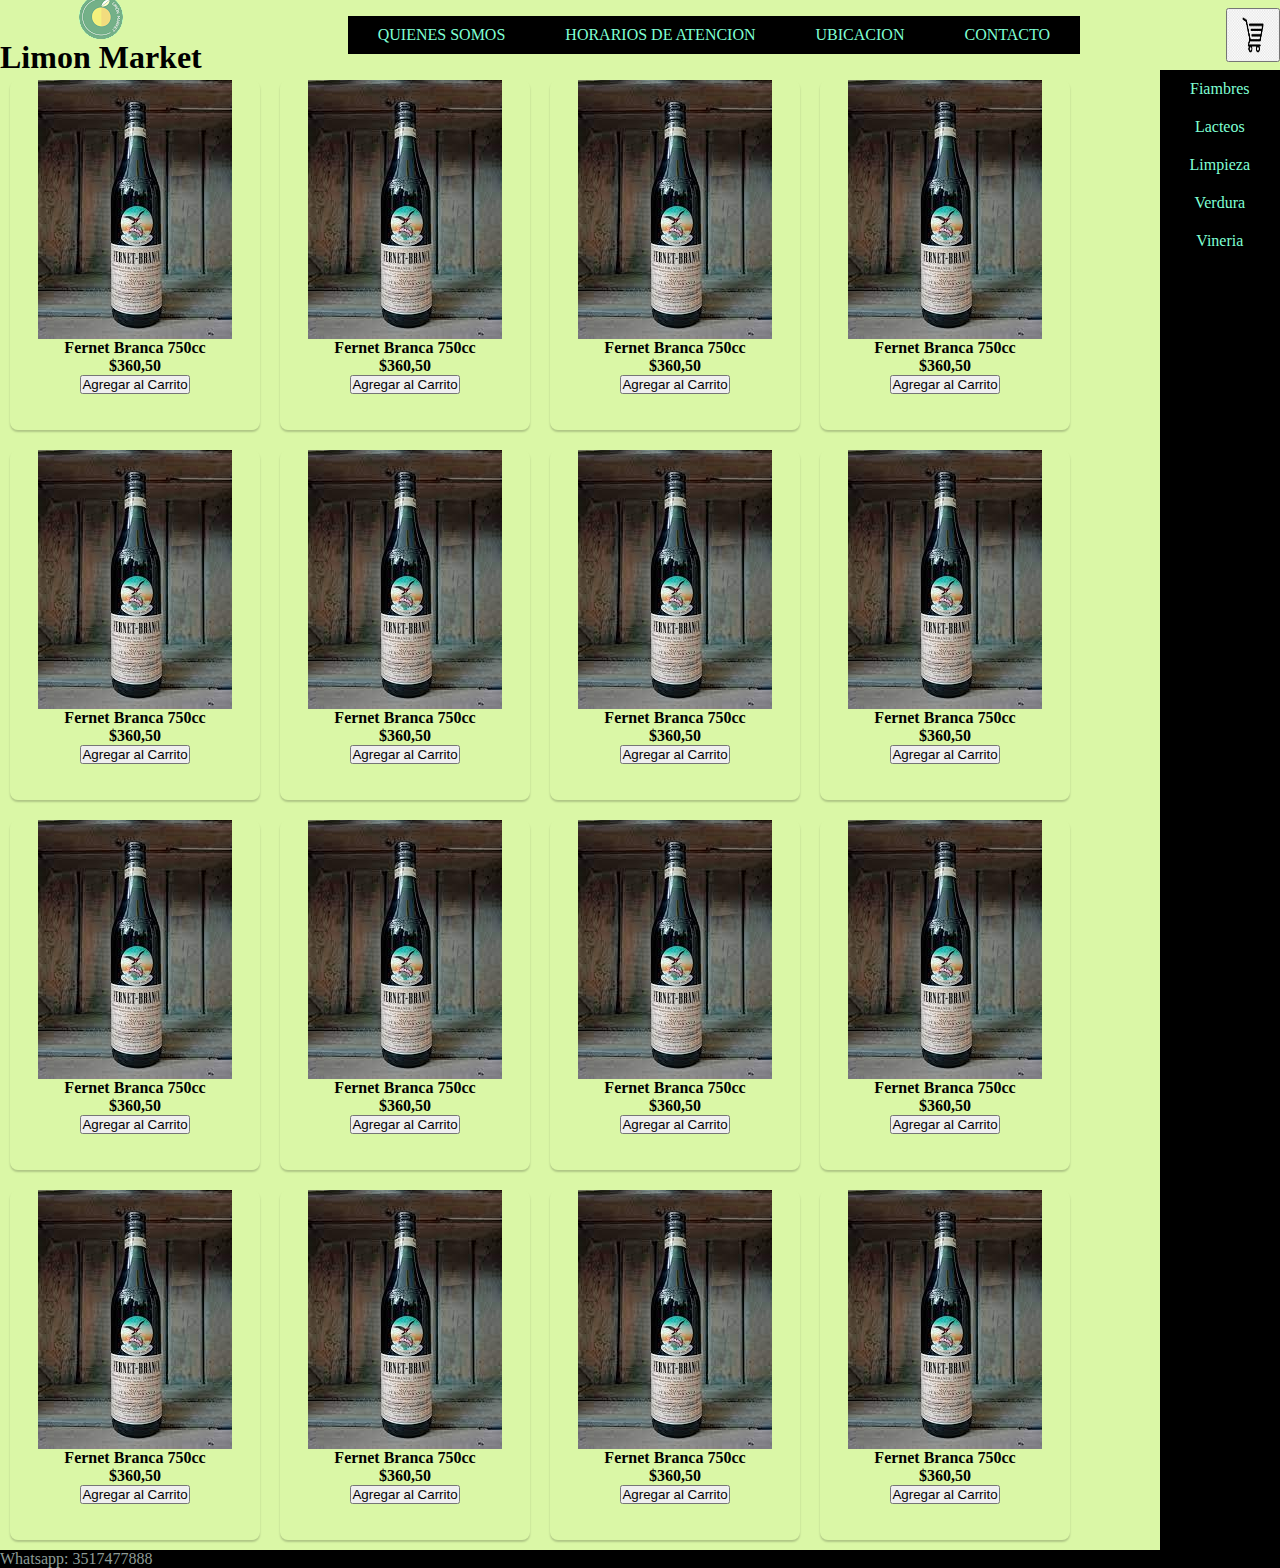
<file: index.html>
<html lang="en">
    <head>
        <meta charset="UTF-8">
        <meta http-equiv="X-UA-Compatible" content="IE=edge">
        <meta name="viewport" content="width=device-width, initial-scale=1.0">
        <link rel="stylesheet" href="./estilocss/style.css">
        <title>Limon Market</title>
    </head>
    <body>
        <header>
                    <section id="logo">
                            <div class="header__logo">
                                <img class="header__imagen" src="./imagenes/logo.png" alt="logo">
                                <h1 class="header__titulo"><B>Limon Market</B></h1>
                            </div>
                    </section>
                    <section id="paginas">
                        <nav class="contenedor-paginas">
                            <div id="contenedorPaginas">
                                <a href="./paginas/nosotros.html" class="navCategorias">QUIENES SOMOS</a>
                                <a href="./paginas/horarios.html" class="navCategorias">HORARIOS DE ATENCION</a>
                                <a href="./paginas/ubicacion.html" class="navCategorias">UBICACION</a>
                                <a href="./paginas/contactos.html" class="navCategorias">CONTACTO</a>
                            </div>
                        </nav>
                    </section>
                    <section id="botonCarrito">
                        <div id="botonCarrito_div">
                            <button class="header__button"><img id="imgCarrito" src="./imagenes/carrito.png" alt=""></button>
                        </div>
                    </section>
        </header>
        <main>
            <section id="contenedorTarjetas">
                <div class="tarjeta-producto">
                    <img src="./imagenes/fernet.jpg" alt="">
                    <h4>Fernet Branca 750cc</h4>
                    <p><b>$360,50</b></p>
                    <button>Agregar al Carrito</button>
                </div>
                <div class="tarjeta-producto">
                    <img src="./imagenes/fernet.jpg" alt="">
                    <h4>Fernet Branca 750cc</h4>
                    <p><b>$360,50</b></p>
                    <button>Agregar al Carrito</button>
                </div>
                <div class="tarjeta-producto">
                    <img src="./imagenes/fernet.jpg" alt="">
                    <h4>Fernet Branca 750cc</h4>
                    <p><b>$360,50</b></p>
                    <button>Agregar al Carrito</button>
                </div>
                <div class="tarjeta-producto">
                    <img src="./imagenes/fernet.jpg" alt="">
                    <h4>Fernet Branca 750cc</h4>
                    <p><b>$360,50</b></p>
                    <button>Agregar al Carrito</button>
                </div>
                <div class="tarjeta-producto">
                    <img src="./imagenes/fernet.jpg" alt="">
                    <h4>Fernet Branca 750cc</h4>
                    <p><b>$360,50</b></p>
                    <button>Agregar al Carrito</button>
                </div>
                <div class="tarjeta-producto">
                    <img src="./imagenes/fernet.jpg" alt="">
                    <h4>Fernet Branca 750cc</h4>
                    <p><b>$360,50</b></p>
                    <button>Agregar al Carrito</button>
                </div>
                <div class="tarjeta-producto">
                    <img src="./imagenes/fernet.jpg" alt="">
                    <h4>Fernet Branca 750cc</h4>
                    <p><b>$360,50</b></p>
                    <button>Agregar al Carrito</button>
                </div>
                <div class="tarjeta-producto">
                    <img src="./imagenes/fernet.jpg" alt="">
                    <h4>Fernet Branca 750cc</h4>
                    <p><b>$360,50</b></p>
                    <button>Agregar al Carrito</button>
                </div>
                <div class="tarjeta-producto">
                    <img src="./imagenes/fernet.jpg" alt="">
                    <h4>Fernet Branca 750cc</h4>
                    <p><b>$360,50</b></p>
                    <button>Agregar al Carrito</button>
                </div>
                <div class="tarjeta-producto">
                    <img src="./imagenes/fernet.jpg" alt="">
                    <h4>Fernet Branca 750cc</h4>
                    <p><b>$360,50</b></p>
                    <button>Agregar al Carrito</button>
                </div>
                <div class="tarjeta-producto">
                    <img src="./imagenes/fernet.jpg" alt="">
                    <h4>Fernet Branca 750cc</h4>
                    <p><b>$360,50</b></p>
                    <button>Agregar al Carrito</button>
                </div>
                <div class="tarjeta-producto">
                    <img src="./imagenes/fernet.jpg" alt="">
                    <h4>Fernet Branca 750cc</h4>
                    <p><b>$360,50</b></p>
                    <button>Agregar al Carrito</button>
                </div>
                <div class="tarjeta-producto">
                    <img src="./imagenes/fernet.jpg" alt="">
                    <h4>Fernet Branca 750cc</h4>
                    <p><b>$360,50</b></p>
                    <button>Agregar al Carrito</button>
                </div>
                <div class="tarjeta-producto">
                    <img src="./imagenes/fernet.jpg" alt="">
                    <h4>Fernet Branca 750cc</h4>
                    <p><b>$360,50</b></p>
                    <button>Agregar al Carrito</button>
                </div>
                <div class="tarjeta-producto">
                    <img src="./imagenes/fernet.jpg" alt="">
                    <h4>Fernet Branca 750cc</h4>
                    <p><b>$360,50</b></p>
                    <button>Agregar al Carrito</button>
                </div>
                <div class="tarjeta-producto">
                    <img src="./imagenes/fernet.jpg" alt="">
                    <h4>Fernet Branca 750cc</h4>
                    <p><b>$360,50</b></p>
                    <button>Agregar al Carrito</button>
                </div>
            </section>
        </main>
        <aside>
                <nav id="contenedorCategorias">
                    <a href="" class="navCategorias">Fiambres</a>
                    <a href="" class="navCategorias">Lacteos</a>
                    <a href="" class="navCategorias">Limpieza</a>
                    <a href="" class="navCategorias">Verdura</a>
                    <a href="" class="navCategorias">Vineria</a>
                </nav>
        </aside>
        <footer>
            <p class="piepagina">Whatsapp: 3517477888</p>
        </footer>
    </body>
</html>
</file>
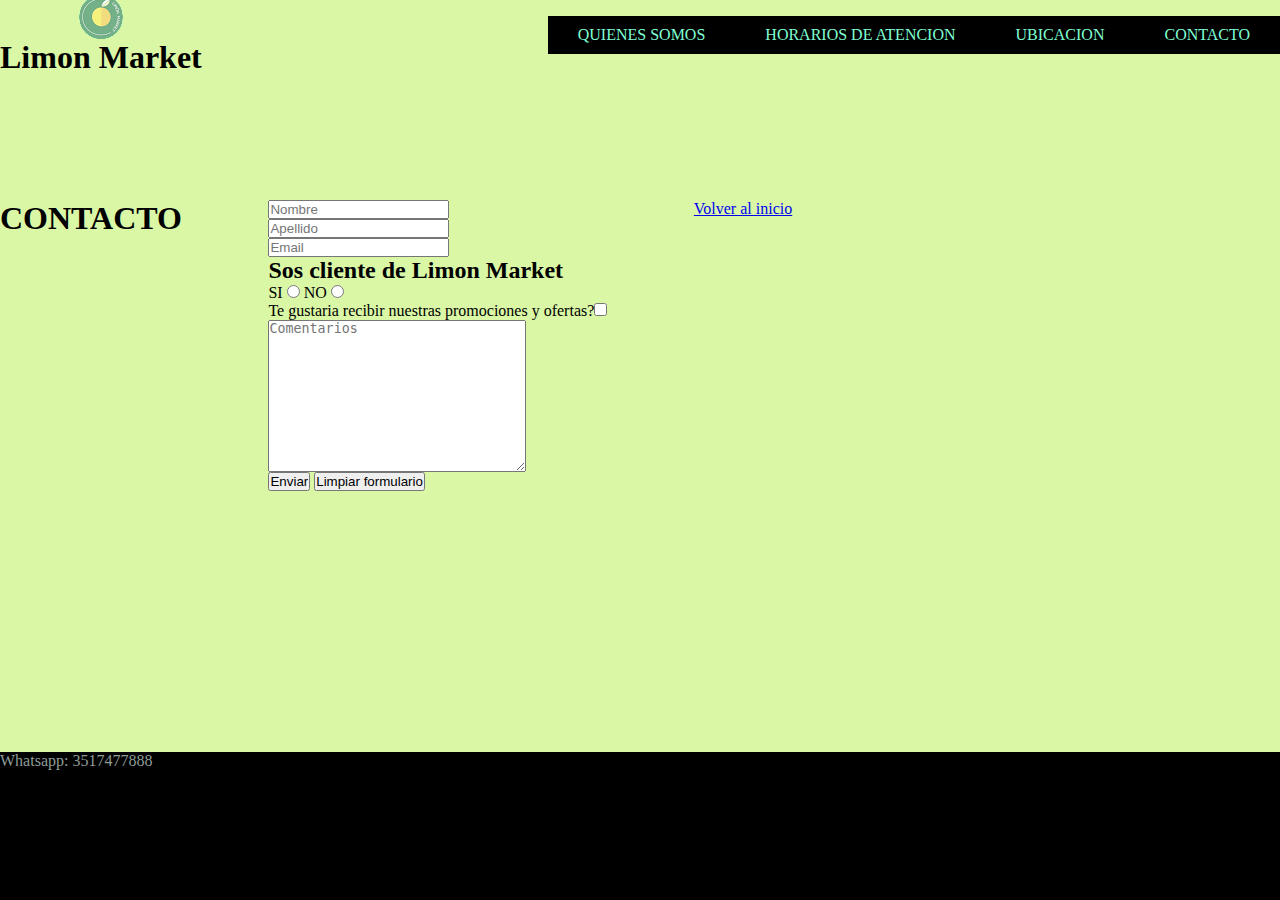
<file: paginas/contactos.html>
<html lang="en">
    <head>
        <meta charset="UTF-8">
        <meta http-equiv="X-UA-Compatible" content="IE=edge">
        <meta name="viewport" content="width=device-width, initial-scale=1.0">
        <link rel="stylesheet" href="../estilocss/style.css">
        <title>contacto</title>
    </head>
    <body>
        <header class="headerPaginas">
            <section id="logo">
                    <div class="header__logo">
                        <img class="header__imagen" src="../imagenes/logo.png" alt="logo">
                        <h1 class="header__titulo"><B>Limon Market</B></h1>
                    </div>
            </section>
            <section id="paginas">
                <nav class="contenedor-paginas">
                    <div id="contenedorPaginas">
                        <a href="../paginas/nosotros.html" class="navCategorias">QUIENES SOMOS</a>
                        <a href="../paginas/horarios.html" class="navCategorias">HORARIOS DE ATENCION</a>
                        <a href="../paginas/ubicacion.html" class="navCategorias">UBICACION</a>
                        <a href="../paginas/contactos.html" class="navCategorias">CONTACTO</a>
                    </div>
                </nav>
            </section>
        </header>
        <h1>CONTACTO</h1>
        <form action="" method="post" enctype="multipart/form-data">
                <input type="text" name="" id="" placeholder="Nombre"><br />
                <input type="text" name="" id="" placeholder="Apellido"><br />
                <input type="email" name="" id="" placeholder="Email"><br /> 
                <h2>Sos cliente de Limon Market</h2>
                <label for="">SI</label>
                <input name="cliente" type="radio" value="">
                <label for="">NO</label>
                <input name="cliente" type="radio" value=""><br>
                <label for="">Te gustaria recibir nuestras promociones y ofertas?<input type="checkbox" value=""></label><br>
                <textarea name="Comment" id="" cols="30" rows="10" placeholder="Comentarios"></textarea><br>
                <input type="submit" value="Enviar">
                <input type="reset" value="Limpiar formulario">
        </form>
        <a href="../index.html">Volver al inicio</a>
    </body>
    <footer>
        <p>Whatsapp: 3517477888</p>
    </footer>
</html>
</file>
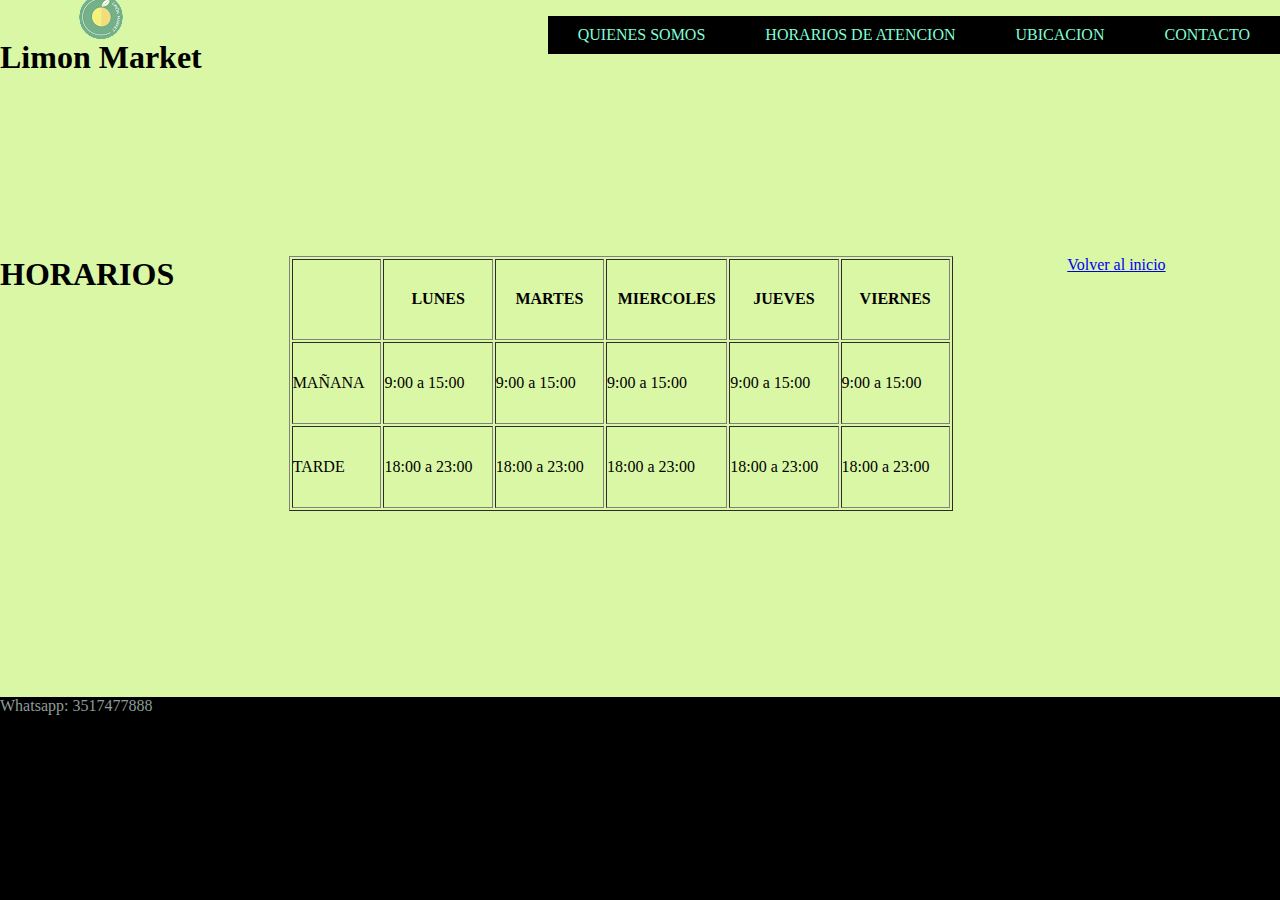
<file: paginas/horarios.html>
<html lang="en">
    <head>
        <meta charset="UTF-8">
        <meta http-equiv="X-UA-Compatible" content="IE=edge">
        <meta name="viewport" content="width=device-width, initial-scale=1.0">
        <link rel="stylesheet" href="../estilocss/style.css">
        <title>Horarios</title>
    </head>
    <body>
        <header class="headerPaginas">
            <section id="logo">
                    <div class="header__logo">
                        <img class="header__imagen" src="../imagenes/logo.png" alt="logo">
                        <h1 class="header__titulo"><B>Limon Market</B></h1>
                    </div>
            </section>
            <section id="paginas">
                <nav class="contenedor-paginas">
                    <div id="contenedorPaginas">
                        <a href="../paginas/nosotros.html" class="navCategorias">QUIENES SOMOS</a>
                        <a href="../paginas/horarios.html" class="navCategorias">HORARIOS DE ATENCION</a>
                        <a href="../paginas/ubicacion.html" class="navCategorias">UBICACION</a>
                        <a href="../paginas/contactos.html" class="navCategorias">CONTACTO</a>
                    </div>
                </nav>
            </section>
        </header>
        <H1>HORARIOS</H1>
        <TABLe border="1px">
            <tr>
                <td> </td>
                <th>LUNES</th>
                <th>MARTES</th>
                <th>MIERCOLES</th>
                <th>JUEVES</th>
                <th>VIERNES</th>
            </tr>
            <tr>
                <td>MAÑANA</td>
                <td>9:00 a 15:00</td>
                <td>9:00 a 15:00</td>
                <td>9:00 a 15:00</td>
                <td>9:00 a 15:00</td>
                <td>9:00 a 15:00</td>
            </tr>
            <TR>
                <TD>TARDE</TD>
                <TD>18:00 a 23:00</TD>
                <TD>18:00 a 23:00</TD>
                <TD>18:00 a 23:00</TD>
                <TD>18:00 a 23:00</TD>
                <TD>18:00 a 23:00</TD>
            </TR>
        </TABLe><br><br><br>
        <a href="../index.html">Volver al inicio</a>
    </body>
    <footer>
        <p>Whatsapp: 3517477888</p>
    </footer>
</html>
</file>
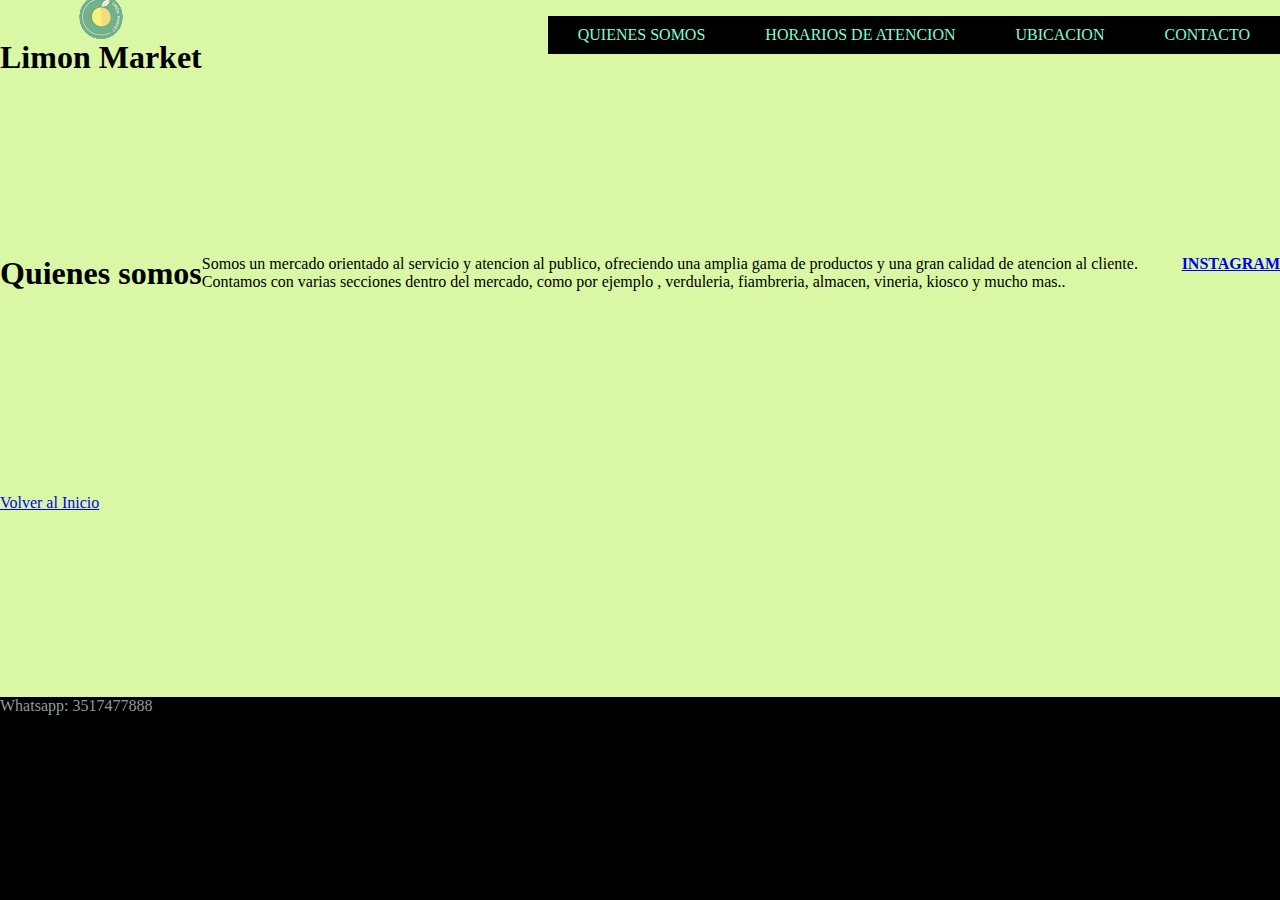
<file: paginas/nosotros.html>
<html lang="en">
    <head>
        <meta charset="UTF-8">
        <meta http-equiv="X-UA-Compatible" content="IE=edge">
        <meta name="viewport" content="width=device-width, initial-scale=1.0">
        <link rel="stylesheet" href="../estilocss/style.css">
        <title>Quienes Somos</title>
    </head>
    <body>
        <header class="headerPaginas">
            <section id="logo">
                    <div class="header__logo">
                        <img class="header__imagen" src="../imagenes/logo.png" alt="logo">
                        <h1 class="header__titulo"><B>Limon Market</B></h1>
                    </div>
            </section>
            <section id="paginas">
                <nav class="contenedor-paginas">
                    <div id="contenedorPaginas">
                        <a href="../paginas/nosotros.html" class="navCategorias">QUIENES SOMOS</a>
                        <a href="../paginas/horarios.html" class="navCategorias">HORARIOS DE ATENCION</a>
                        <a href="../paginas/ubicacion.html" class="navCategorias">UBICACION</a>
                        <a href="../paginas/contactos.html" class="navCategorias">CONTACTO</a>
                    </div>
                </nav>
            </section>
        </header>
        <h1>Quienes somos</h1>
        <div>
            <p>
                Somos un mercado orientado al servicio y atencion al publico, ofreciendo una amplia gama de productos y una gran calidad de atencion al cliente.
                Contamos con varias secciones dentro del mercado, como por ejemplo , verduleria, fiambreria, almacen, vineria, kiosco y mucho mas..
            </p>
        </div>
        <a href="https://instagram.com/limon.market.online?igshid=YmMyMTA2M2Y=" target="_blank"><b>INSTAGRAM</b></a><br><br><br>
        <div>
            <a href="../index.html">Volver al Inicio</a>
        </div>
        
        
    </body>
    <footer>
        <p>Whatsapp: 3517477888</p>
    </footer>
</html>
</file>
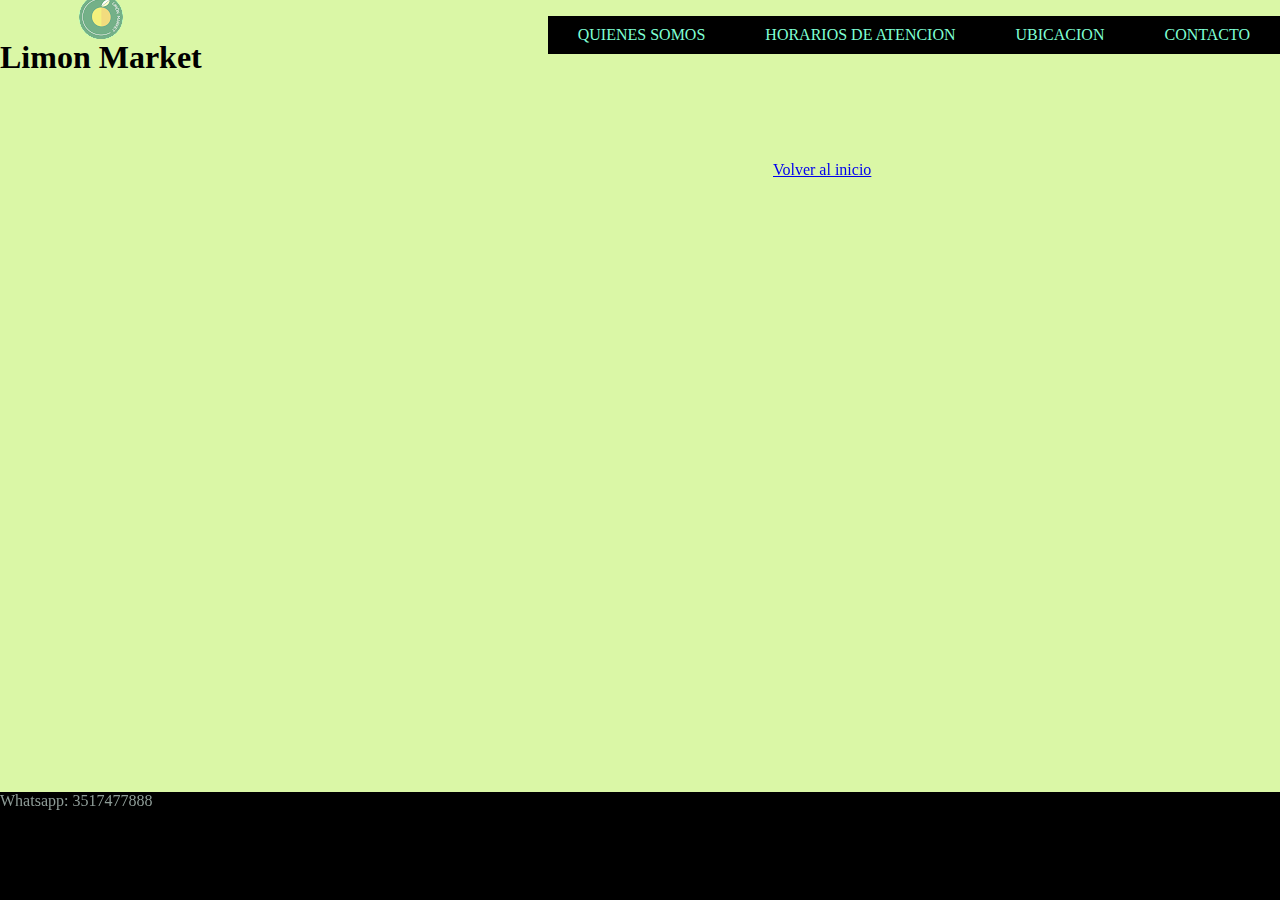
<file: paginas/ubicacion.html>
<html lang="en">
    <head>
        <meta charset="UTF-8">
        <meta http-equiv="X-UA-Compatible" content="IE=edge">
        <meta name="viewport" content="width=device-width, initial-scale=1.0">
        <link rel="stylesheet" href="../estilocss/style.css">
        <title>ubicacion</title>
    </head>
    <body>
        <header class="headerPaginas">
            <section id="logo">
                    <div class="header__logo">
                        <img class="header__imagen" src="../imagenes/logo.png" alt="logo">
                        <h1 class="header__titulo"><B>Limon Market</B></h1>
                    </div>
            </section>
            <section id="paginas">
                <nav class="contenedor-paginas">
                    <div id="contenedorPaginas">
                        <a href="../paginas/nosotros.html" class="navCategorias">QUIENES SOMOS</a>
                        <a href="../paginas/horarios.html" class="navCategorias">HORARIOS DE ATENCION</a>
                        <a href="../paginas/ubicacion.html" class="navCategorias">UBICACION</a>
                        <a href="../paginas/contactos.html" class="navCategorias">CONTACTO</a>
                    </div>
                </nav>
            </section>
        </header>
        <iframe src="https://www.google.com/maps/embed?pb=!1m18!1m12!1m3!1d13625.983468158254!2d-64.2384145921875!3d-31.372888099999987!2m3!1f0!2f0!3f0!3m2!1i1024!2i768!4f13.1!3m3!1m2!1s0x94329920a72c5271%3A0x8c0d02a55734b98a!2sLim%C3%B3n%20market!5e0!3m2!1ses!2sar!4v1674177871295!5m2!1ses!2sar" width="600" height="450" style="border:0;" allowfullscreen="" loading="lazy" referrerpolicy="no-referrer-when-downgrade"></iframe><BR><BR></BR></BR>
        <a href="../index.html">Volver al inicio</a>
    </body>
    <footer>
        <p>Whatsapp: 3517477888</p>
    </footer>
</html>
</file>
<file: estilocss/style.css>
*{
    margin: 0;
    padding: 0;
}

body{
    background-color: #DAF7A6;
    display: grid;
    grid-template-columns: repeat(4 1fr);
    grid-template-areas:
        "header header header header"
        "tarjetas tarjetas tarjetas categoria "
        "tarjetas tarjetas tarjetas categoria"
        "footer footer footer footer"
    ;
}

header{
    grid-area:header;
    display: flex;
    align-items: center;
    justify-content: space-between;
    height: 70px;
    
}

.header__logo{
    display: flex;
    flex-direction: column;
    align-items: center;
}
#imgCarrito{
    width: 50px;
    height: 50px;
}

#contenedorPaginas{
    display: flex;
    align-items: flex-end;
}


.navCategorias{
    background-color: black;
    color: aquamarine;
    padding: 10px 30px;
    text-decoration: none;
}

main{
    grid-area:tarjetas;
    display: flex;
    flex-wrap: wrap;
}

#contenedorTarjetas{
    display: flex;
    flex-direction: row;
    flex-wrap: wrap;
    justify-content: flex-start;
}
.tarjeta-producto{
    width: 250px;
    height: 350px;
    border-radius: 8px;
    box-shadow: 0 2px 2px rgba(0, 0, 0, 0.2);
    overflow: hidden;
    margin: 10px;
    text-align: center;
    transition: all 0.25s;
}

.tarjeta-producto:hover{
    transform: translateY(-15px);
    box-shadow: 0 12px 16px rgba(0, 0, 0, 0.2);
}

aside{
    background-color: black;
    grid-area:categoria;
}
#contenedorCategorias{

    display: flex;
    flex-direction: column;
    align-items: center;
    justify-content: space-between;
}

footer{
    background-color: black;
    grid-area:footer;
    color: rgb(142, 156, 151);
}
</file>
